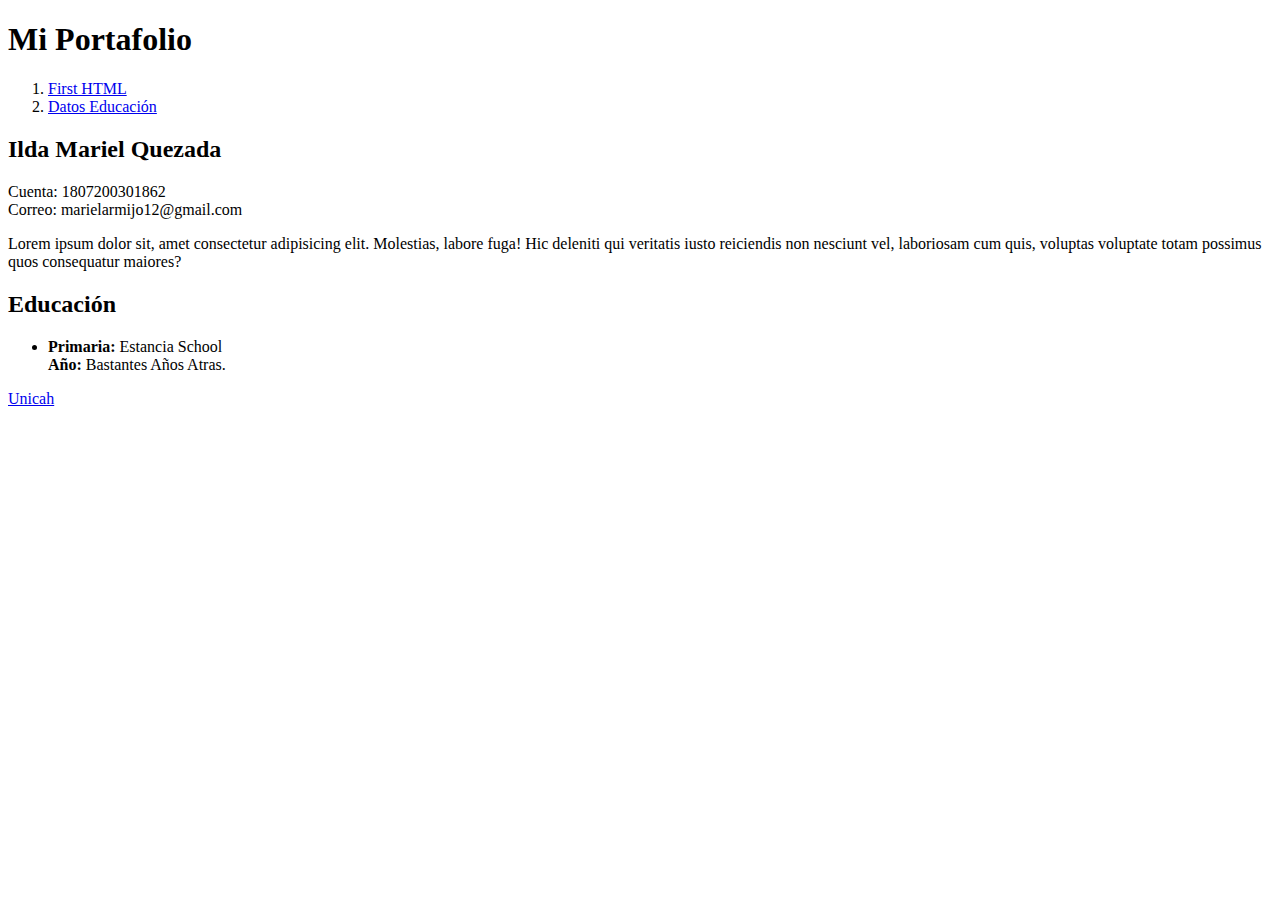
<file: index.html>
<!DOCTYPE html>
<html>
    <head>
        <meta charset="utf-8">
        <title>Mi Portafolio</title>
    </head>
    <body>
        <h1>Mi Portafolio</h1>
        <ol>
            <li>
                <a href="firstHTML.html">First HTML</a>
            </li>
            <li>
                <a href="#educacion">Datos Educación</a>
            </li>
        </ol>

        <h2>Ilda Mariel Quezada</h2>
        <p>
            Cuenta: 1807200301862 <br/>
            Correo: marielarmijo12@gmail.com <br/>
        </p>
        <p>
            Lorem ipsum dolor sit, amet consectetur adipisicing elit. Molestias, labore fuga! Hic deleniti qui veritatis iusto reiciendis non nesciunt vel, laboriosam cum quis, voluptas voluptate totam possimus quos consequatur maiores?
        </p>
        <h2 id="educacion">Educación</h2>
        <ul>
            <li>
                <strong>Primaria:</strong> Estancia School <br/>
                <strong>Año:</strong> Bastantes Años Atras.
            </li>
        </ul>
        <a href="https://www.unicah.edu" target="_blank" > Unicah </a>
    </body>
</html>
</file>
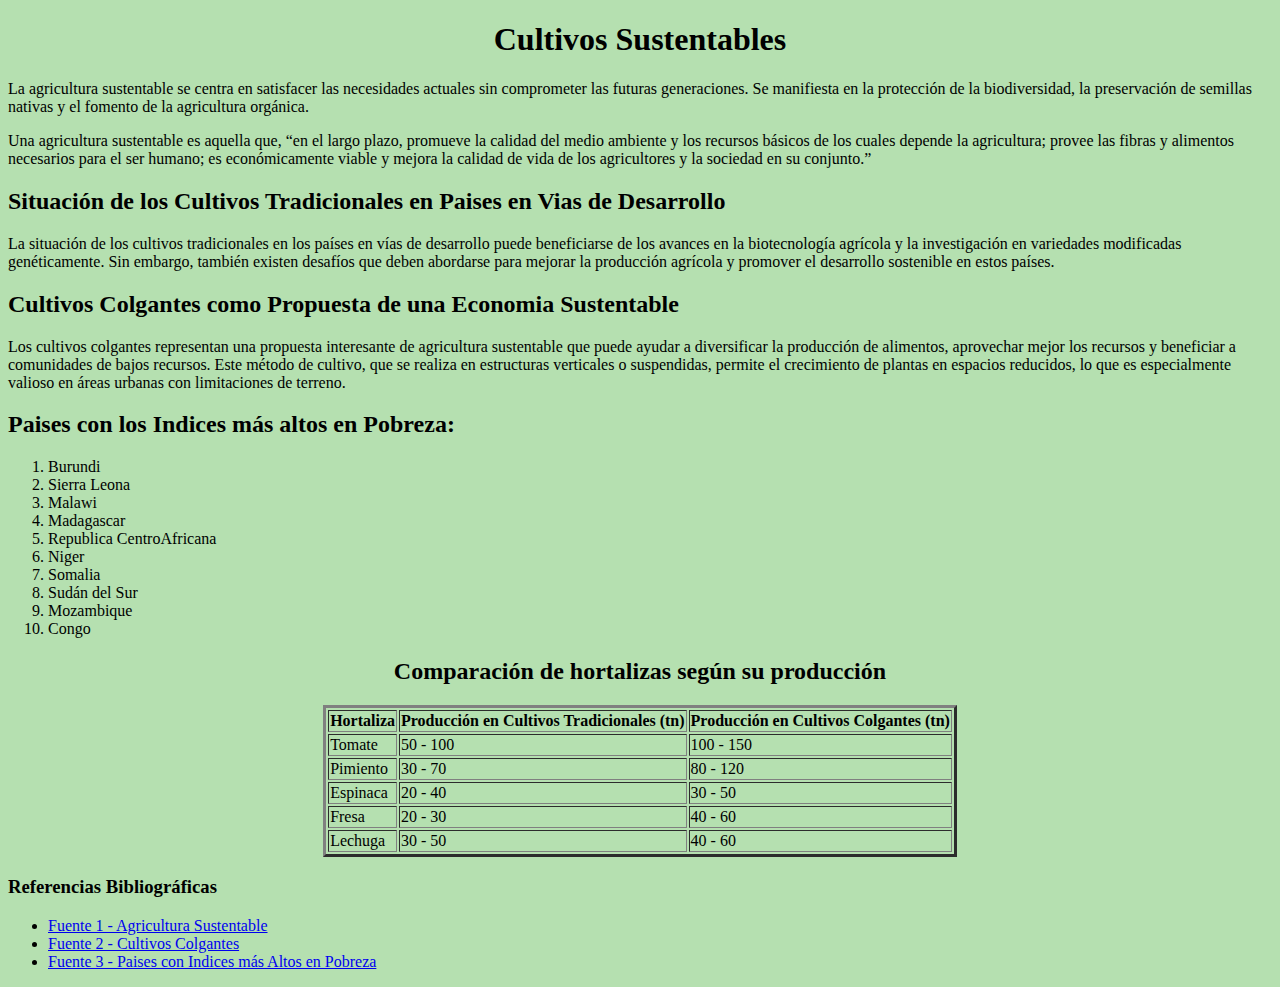
<file: Cultivos_IldaQuezada.html>
<!DOCTYPE html>
<html>
    <head>
        <meta charset="utf-8"/>
        <title>CULTIVO SUSTENTABLE - ILDA QUEZADA</title>
        <style>
            body{
                background-color: rgb(181, 224, 176);
            }
        </style>
    </head>
    <body>
        <center> 
            <h1>Cultivos Sustentables</h1>
        </center>
        <p>La agricultura sustentable se centra en satisfacer las necesidades actuales sin comprometer las futuras generaciones. 
            Se manifiesta en la protección de la biodiversidad, la preservación de semillas nativas y el fomento de la agricultura orgánica.
            
        <p>Una agricultura sustentable es aquella que, “en el largo plazo, promueve la calidad del medio ambiente y los recursos básicos 
            de los cuales depende la agricultura; provee las fibras y alimentos necesarios para el ser humano; es económicamente viable y 
            mejora la calidad de vida de los agricultores y la sociedad en su conjunto.”</p>

        
            <h2>Situación de los Cultivos Tradicionales en Paises en Vias de Desarrollo</h2>
        <p>La situación de los cultivos tradicionales en los países en vías de desarrollo puede beneficiarse de los avances en la 
            biotecnología agrícola y la investigación en variedades modificadas genéticamente. Sin embargo, también existen desafíos 
            que deben abordarse para mejorar la producción agrícola y promover el desarrollo sostenible en estos países.</p>


            <h2>Cultivos Colgantes como Propuesta de una Economia Sustentable</h2>
        <p>Los cultivos colgantes representan una propuesta interesante de agricultura sustentable que puede ayudar a diversificar 
            la producción de alimentos, aprovechar mejor los recursos y beneficiar a comunidades de bajos recursos. Este método de cultivo, 
            que se realiza en estructuras verticales o suspendidas, permite el crecimiento de plantas en espacios reducidos, lo que es 
            especialmente valioso en áreas urbanas con limitaciones de terreno.</p>

            <h2>Paises con los Indices más altos en Pobreza:</h2>
            <ol>
                <li>Burundi</li>
                <li>Sierra Leona</li>
                <li>Malawi</li>
                <li>Madagascar</li>
                <li>Republica CentroAfricana</li>
                <li>Niger</li>
                <li>Somalia</li>
                <li>Sudán del Sur</li>
                <li>Mozambique</li>
                <li>Congo</li>
            </ol>
            <center>
            <h2>Comparación de hortalizas según su producción</h2>
            
            <table border="3">
                <thead>
                    <tr>
                        <th>Hortaliza</th>
                        <th>Producción en Cultivos Tradicionales (tn)</th>
                        <th>Producción en Cultivos Colgantes (tn)</th>
                    </tr>
                </thead>
                <tbody>
                    <tr>
                        <td>Tomate</td>
                        <td>50 - 100</td>
                        <td>100 - 150</td>
                    </tr>
                    <tr>
                        <td>Pimiento</td>
                        <td>30 - 70</td>
                        <td>80 - 120</td>
                    </tr>
                    <tr>
                        <td>Espinaca</td>
                        <td>20 - 40</td>
                        <td>30 - 50</td>
                    </tr>
                    <tr>
                        <td>Fresa</td>
                        <td>20 - 30</td>
                        <td>40 - 60</td>
                    </tr>
                    <tr>
                        <td>Lechuga</td>
                        <td>30 - 50</td>
                        <td>40 - 60</td>
                    </tr>
                </tbody>
            </table>
        </center>

            <h3>Referencias Bibliográficas</h3>
            <ul>
                <li><a href="https://www.casafe.org/buenas-practicas-agricolas/agricultura-sustentable/"
                    target="_blank">Fuente 1 - Agricultura Sustentable</a></li>
                <li><a href="https://agronomundo.com/plantas-colgantes/"
                    target="_blank">Fuente 2 - Cultivos Colgantes</a></li>
                <li><a href="https://www.bankinter.com/blog/economia/paises-pobres-mundo"
                    target="_blank">Fuente 3 - Paises con Indices más Altos en Pobreza</a></li>
            </ul>
    </body>
</html>
</file>
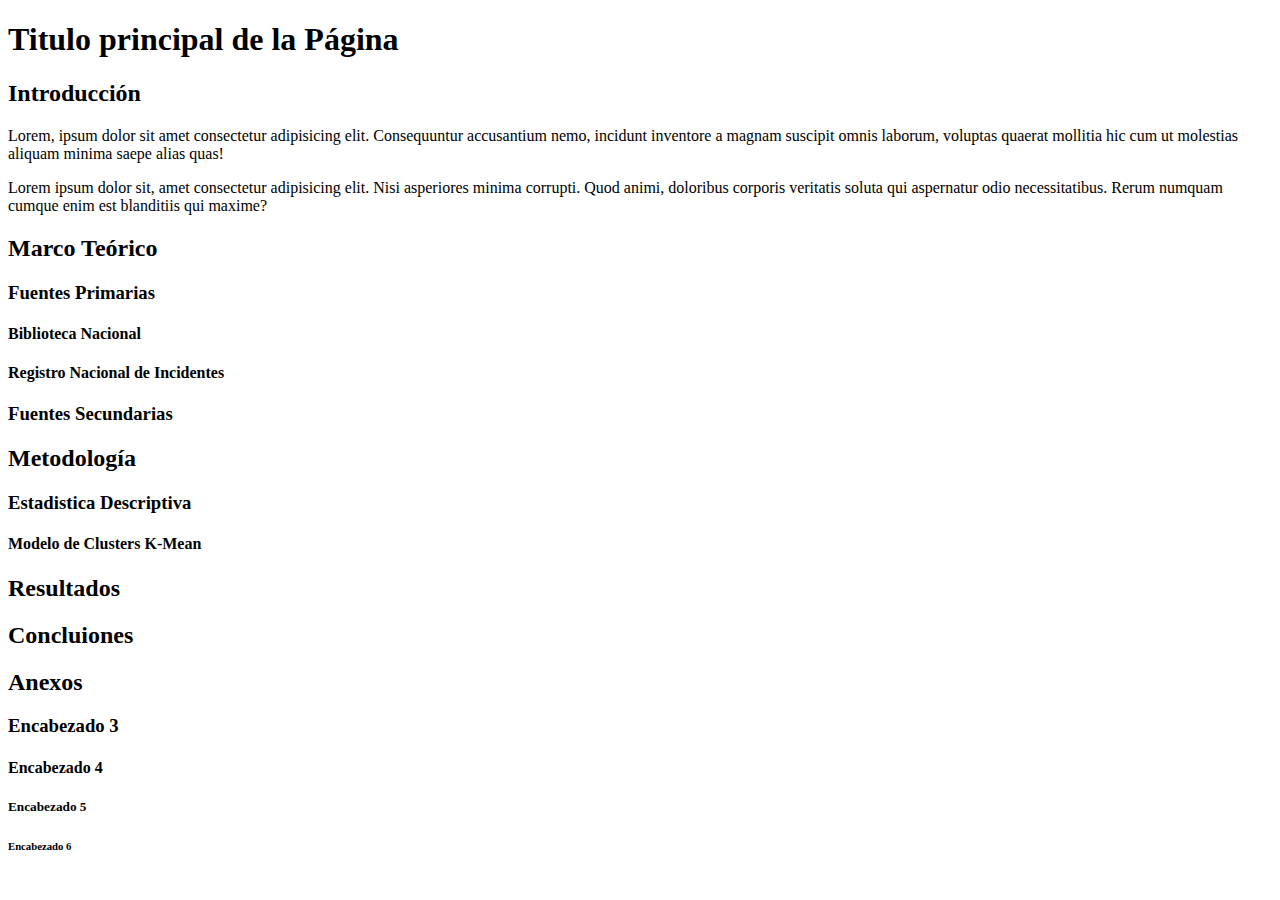
<file: firstHTML.html>
<!DOCTYPE html>
<html>
    <head>
        <title>Primer Documento</title>
        <meta charset="utf-8"/>
    </head>
    <body>
        <h1>Titulo principal de la Página</h1>
        <h2>Introducción</h2>


        <p>
        Lorem, ipsum dolor sit amet consectetur adipisicing elit. Consequuntur accusantium nemo, incidunt inventore a magnam suscipit omnis laborum, voluptas quaerat mollitia hic cum ut molestias aliquam minima saepe alias quas!
        </p>

        <p>
        Lorem ipsum dolor sit, amet consectetur adipisicing elit. Nisi asperiores minima corrupti. 
        Quod animi, doloribus corporis veritatis soluta qui aspernatur odio necessitatibus. 
        Rerum numquam cumque enim est blanditiis qui maxime?
        </p>
        
        <h2>Marco Teórico</h2>
            <h3>Fuentes Primarias</h3>
                <h4>Biblioteca Nacional</h4>
                <h4>Registro Nacional de Incidentes</h4>
            <h3>Fuentes Secundarias</h3>
        <h2>Metodología</h2>
            <h3>Estadistica Descriptiva</h3>
                <h4>Modelo de Clusters K-Mean</h4>
        <h2>Resultados</h2>
        <h2>Concluiones</h2>
        <h2>Anexos</h2>



        <h3>Encabezado 3</h3>
        <h4>Encabezado 4</h4>
        <h5>Encabezado 5</h5>
        <h6>Encabezado 6</h6>
    </body>
</html>
</file>
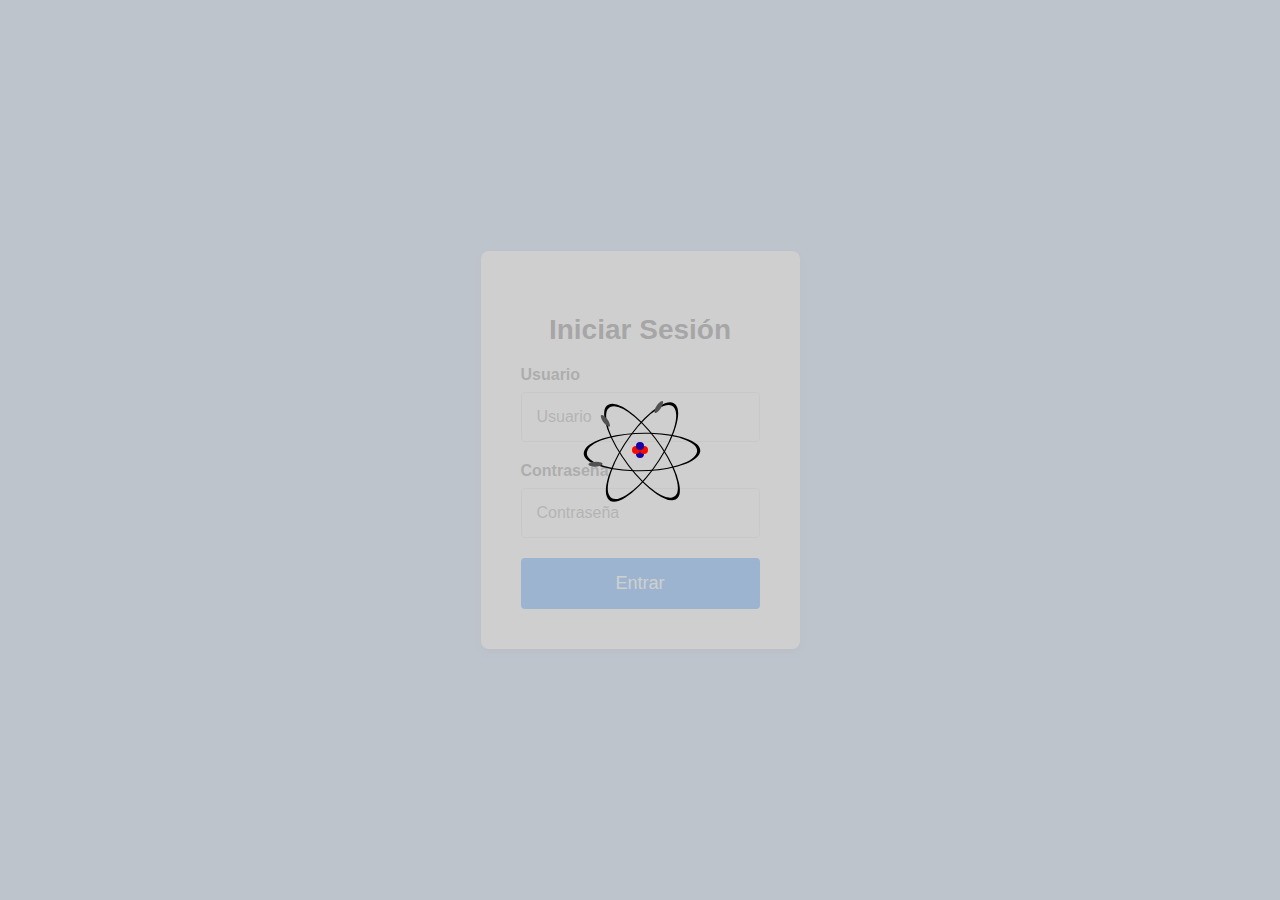
<file: Bono_SegundoParcial/Electron.html>
<!DOCTYPE html>
<html>
<head>
    <title>Login_IldaQuezada</title>
    <link rel="stylesheet" href="Electroncss.css">
    <style>

        .overlay {
            position: fixed;
            top: 0;
            left: 0;
            width: 100%;
            height: 100%;
            background: rgba(195, 195, 195, 0.8);
            display: flex;
            justify-content: center;
            align-items: center;
            z-index: 9999;
        }

        .hidden {
            display: none;
        }

        body, html {
            height: 100%;
            margin: 0;
            display: flex;
            justify-content: center;
            align-items: center;
            background-color: #a9c6f1;
            font-family: Arial, sans-serif;
        }

    </style>
</head>
<body>

    <div class="login-container">
        <h2>Iniciar Sesión</h2>
        <form>
            <label for="username">Usuario</label>
            <input type="text" id="username" placeholder="Usuario">
            
            <label for="password">Contraseña</label>
            <input type="password" id="password" placeholder="Contraseña">
            
            <button id="entrar">Entrar</button>
        </form>
    </div>

    <div class="overlay" id="overlay">
        <div class="atom">
            <div class="orbital">
                <div class="ruta">
                    <div class="electron"></div>
                </div>
            </div>
            <div class="orbital e2">
                <div class="ruta">
                    <div class="electron"></div>
                </div>
            </div>
            <div class="orbital e3">
                <div class="ruta">
                    <div class="electron"></div>
                </div>
            </div>
            <div class="proton p1"></div>
            <div class="proton p2"></div>
            <div class="neutron n1"></div>
            <div class="neutron n2"></div>
        </div>
    </div>

    <script>
        window.addEventListener('load', () => {
            setTimeout(() => {
                document.getElementById('overlay').classList.add('hidden');
            }, 3000);
        });
    </script>
    
</body>
</html>
</file>
<file: Bono_SegundoParcial/Electroncss.css>
.atom {
    position:relative;
    height: 150px;
}

.orbital {
    -moz-transform: rotate(-55deg) scale(1, 1) skewX(12deg) skewY(40deg) translate(0, 0);
    -webkit-transform: rotate(-55deg) scale(1, 1) skew(12deg, 40deg) translate(0, 0);
    -o-transform: rotate(-55deg) scale(1, 1) skew(12deg, 40deg) translate(0, 0);
    -ms-transform: rotate(-55deg) scale(1, 1) skew(12deg, 40deg) translate(0, 0);
    transform: rotate(-55deg) scale(1, 1) skew(12deg, 40deg) translate(0, 0);
    position:absolute;
    width: 70px;
    height:70px;
    top:50%;
    left:50%;
    margin-top: -35px;
    margin-left:-35px;
    -webkit-border-radius: 50%;
    -moz-border-radius: 50%;
    border-radius: 50%;
    border: 2px solid #000000;
}

.orbital.e3 {
    -moz-transform: rotate(70deg) scale(1, 1) skewX(12deg) skewY(40deg) translate(0, 0);
    -webkit-transform: rotate(70deg) scale(1, 1) skew(12deg, 40deg) translate(0, 0);
    -o-transform: rotate(70deg) scale(1, 1) skew(12deg, 40deg) translate(0, 0);
    -ms-transform: rotate(70deg) scale(1, 1) skew(12deg, 40deg) translate(0, 0);
    transform: rotate(70deg) scale(1, 1) skew(12deg, 40deg) translate(0, 0);
}

.orbital.e2 {
    -moz-transform: rotate(240deg) scale(1, 1) skewX(12deg) skewY(40deg) translate(0, 0);
    -webkit-transform: rotate(0deg) scale(1, 1) skew(12deg, 40deg) translate(0, 0);
    -o-transform: rotate(0deg) scale(1, 1) skew(12deg, 40deg) translate(0, 0);
    -ms-transform: rotate(0deg) scale(1, 1) skew(12deg, 40deg) translate(0, 0);
    transform: rotate(0deg) scale(1, 1) skew(12deg, 40deg) translate(0, 0);
}

.ruta {
    width: 70px;
    position: absolute;
    left: 0;
    top: 50%;
    margin-top: -5px;
}

.electron {
    background-color: #515151;
    -webkit-border-radius: 0%;
    -moz-border-radius: 0%;
    border-radius: 50%;
    width:9px;
    height:9px;
    margin-left:-6px;
}

.proton, .neutron {
    -webkit-border-radius: 50%;
    -moz-border-radius: 50%;
    border-radius: 50%;
    position:absolute;
    width:8px;
    height:8px;
}

.proton {
    background-color: #1800a2;
}

.neutron {
    background-color: #f80c00;
}

.proton.p1 {
    left:50%;
    margin-left:-4px;
    margin-top: -8px;
    top:50%;
    z-index:2;
}

.proton.p2 {
    left:50%;
    margin-left:-4px;
    top:50%;
}

.neutron.n1 {
    left:50%;
    margin-left:-8px;
    margin-top: -4px;
    top:50%;
}

.neutron.n2 {
    left:50%;
    margin-top: -4px;
    top:50%;
}

.ruta {
    -webkit-animation: spin 2.5s infinite linear;
    -o-animation: spin 2.5s infinite linear;
    animation: spin 2.5s infinite linear;
}

.orbital.e2 .ruta {
    -webkit-animation: spin 2.5s infinite -1.25s linear;
    -o-animation: spin 2.5s infinite -1.25s linear;
    animation: spin 2.5s infinite -1.25s linear;
}

.orbital.e3 .ruta {
    -webkit-animation: spin 2.5s infinite 0s linear;
    -o-animation: spin 2.5s infinite 0s linear;
    animation: spin 2.5s infinite 0s linear;
}

 @-webkit-keyframes spin {
    0% {
        -webkit-transform: rotate(0deg);
        -moz-transform: rotate(0deg);
        -ms-transform: rotate(0deg);
        -o-transform: rotate(0deg);
        transform: rotate(0deg);
    }
    100% {
        -webkit-transform: rotate(360deg);
        -moz-transform: rotate(360deg);
        -ms-transform: rotate(360deg);
        -o-transform: rotate(360deg);
        transform: rotate(360deg);
    }
}

@-moz-keyframes spin {
    0% {
        -webkit-transform: rotate(0deg);
        -moz-transform: rotate(0deg);
        -ms-transform: rotate(0deg);
        -o-transform: rotate(0deg);
        transform: rotate(0deg);
    }
    100% {
        -webkit-transform: rotate(360deg);
        -moz-transform: rotate(360deg);
        -ms-transform: rotate(360deg);
        -o-transform: rotate(360deg);
        transform: rotate(360deg);
    }
}

@keyframes spin {
    0% {
        -webkit-transform: rotate(0deg);
        -moz-transform: rotate(0deg);
        -ms-transform: rotate(0deg);
        -o-transform: rotate(0deg);
        transform: rotate(0deg);
    }
    100% {
        -webkit-transform: rotate(360deg);
        -moz-transform: rotate(360deg);
        -ms-transform: rotate(360deg);
        -o-transform: rotate(360deg);
        transform: rotate(360deg);
    }
}


.login-container {
    width: 100%;
    max-width: 400px;
    padding: 40px;
    background-color: #fff;
    box-shadow: 0 4px 8px rgba(0, 0, 0, 0.1);
    border-radius: 8px;
    text-align: center;
}

.login-container h2 {
    margin-bottom: 20px;
    font-size: 28px;
    color: #333;
}

.login-container form {
    display: flex;
    flex-direction: column;
}

.login-container label {
    margin-bottom: 8px;
    font-weight: bold;
    color: #555;
    text-align: left;
}

.login-container input[type="text"],
.login-container input[type="password"] {
    padding: 15px;
    margin-bottom: 20px;
    border: 1px solid #ddd;
    border-radius: 4px;
    font-size: 16px;
    transition: border-color 0.3s;
}

.login-container input[type="text"]:focus,
.login-container input[type="password"]:focus {
    border-color: #007BFF;
    outline: none;
}

.login-container button {
    padding: 15px;
    border: none;
    border-radius: 4px;
    background-color: #007BFF;
    color: white;
    font-size: 18px;
    cursor: pointer;
    transition: background-color 0.3s;
}

.login-container button:hover {
    background-color: #0056b3;
}
</file>
